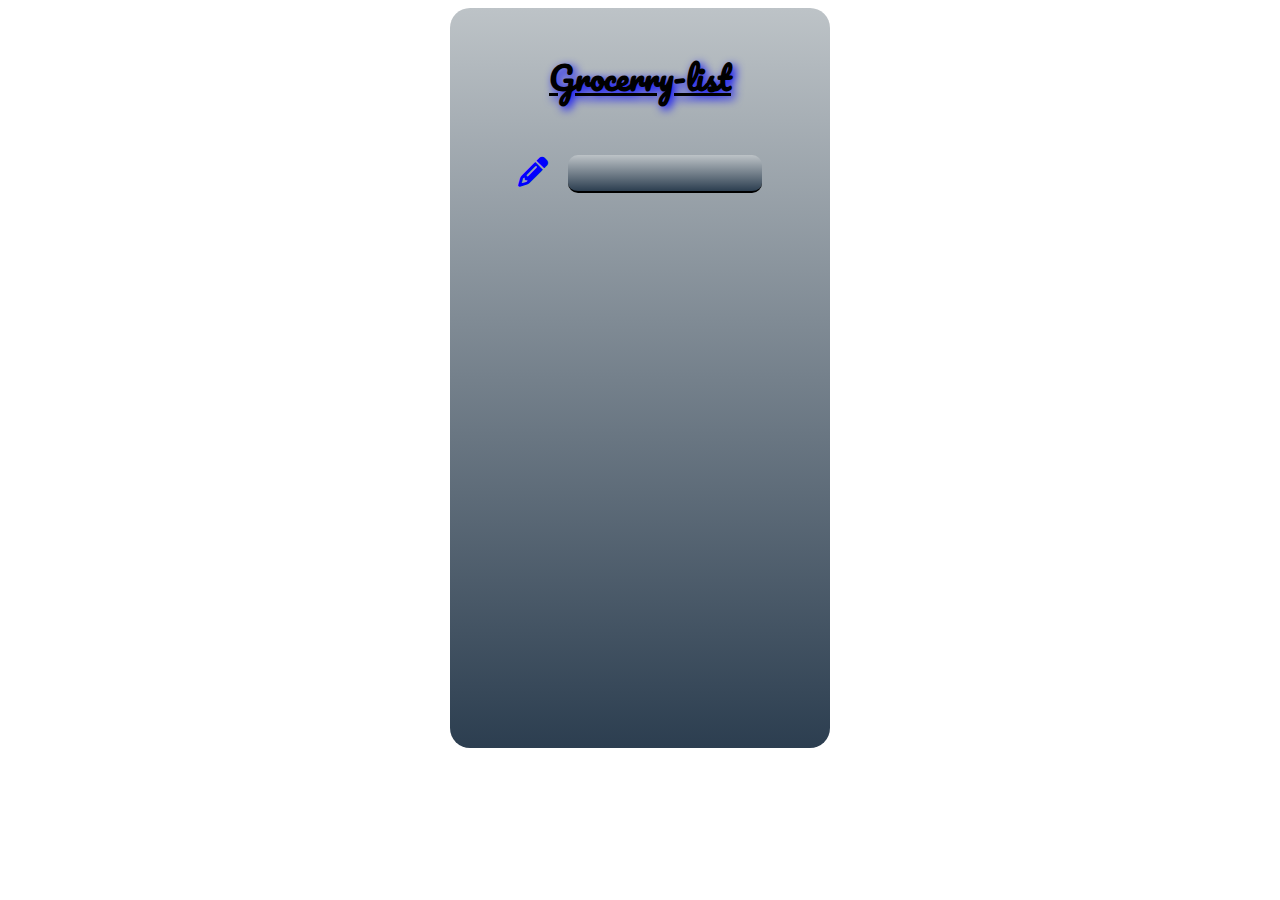
<file: 11.todolist/index.html>
<!DOCTYPE html>
<html lang="en">
<head>
    <meta charset="UTF-8">
    <meta name="viewport" content="width=device-width, initial-scale=1.0">
<link rel="stylesheet" href="https://cdnjs.cloudflare.com/ajax/libs/font-awesome/6.5.1/css/all.min.css">    
<link rel="stylesheet" href="style.css">
    <title>Document</title>
</head>
<body>
    <div class="container">
        <div class="grocerry">
            <h1><u>Grocerry-list</u></h1>
            <br>
            <i id="pen" class="fa-solid fa-pencil"></i><input id="inputtext" type="text">
        </div>
        <br>
        <div class="items" id="allitems">
            
        </div>
    </div>
    <script src="script.js"></script>
</body>
</html>
</file>
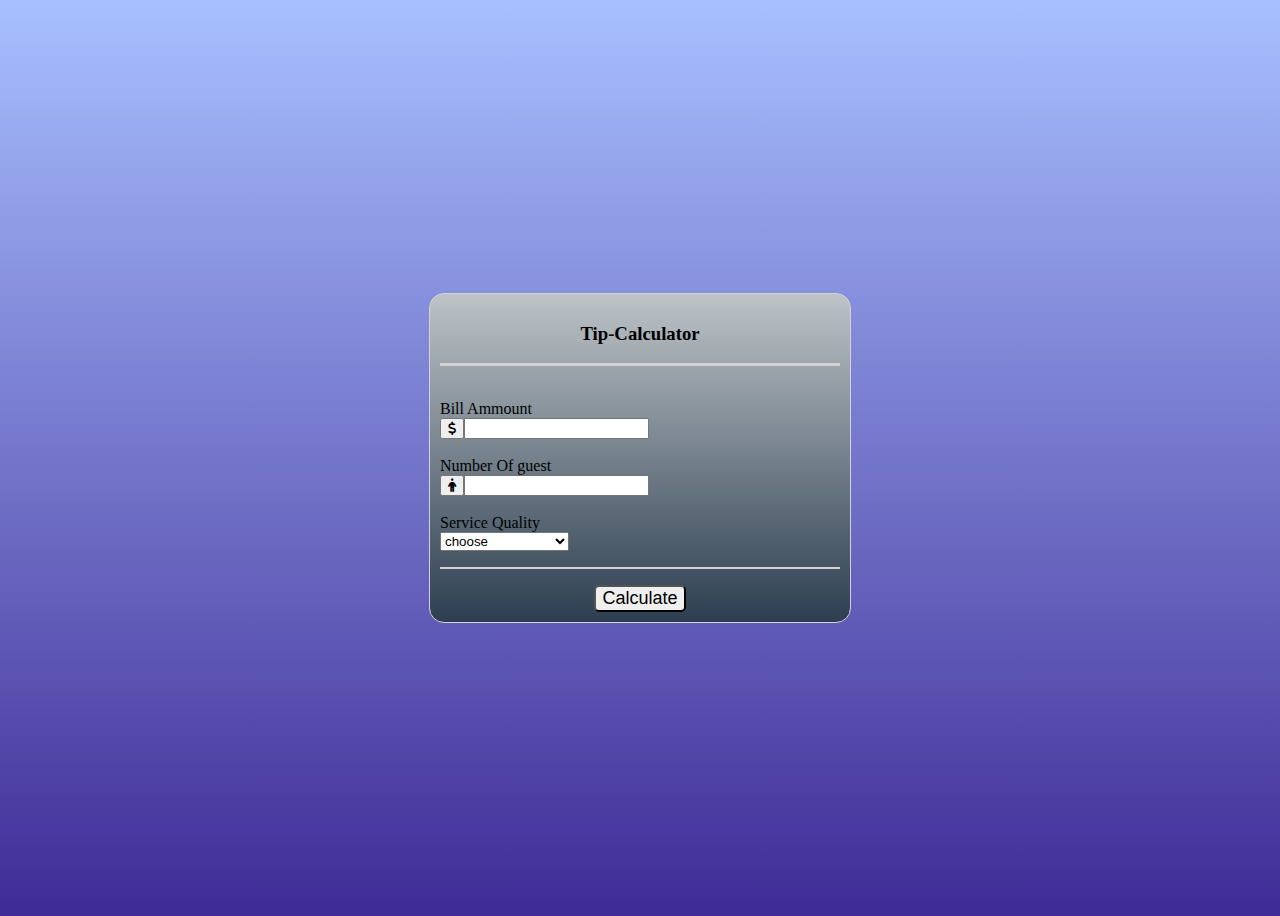
<file: 12.tipcalculator/index.html>
<!DOCTYPE html>
<html lang="en">
<head>
    <meta charset="UTF-8">
    <meta name="viewport" content="width=device-width, initial-scale=1.0">
    <title>tipcalculator</title>
    <link rel="stylesheet" href="https://cdnjs.cloudflare.com/ajax/libs/font-awesome/6.5.1/css/all.min.css">
    <link rel="stylesheet" href="style.css">
</head>
<body>
<div class="container">
<div class="calculator">
    <h3 style="text-align: center; font-weight:bold;">Tip-Calculator</h3>
    <p style="border-bottom: 3px solid lightgrey;"></p>
    <br>
    <label for="">Bill Ammount</label>
    <br>
    <button><i class="fa-solid fa-dollar-sign"></i></button><input id="amount" type="number">
    <br>
    <br>
    <label for="">Number Of guest</label>
    <br>
    <button><i class="fa-solid fa-person"></i></button><input id="guests" type="number">
    <br><br>
    <label for="">Service Quality</label>
    <br>
    <select id="quality">
        <option disabled selected value="0">choose</option>
        <option value="0.3">30% -Outstanding</option>
        <option value="0.2">20% -Good</option>
        <option value="0.15">15% -It was Ok !</option>
        <option value="0.1">10% -Bad</option>
        <option value="0.05">30% -Terrible</option>
    </select>
    <div style="text-align: center;">
        <p style="border-top:2px solid lightgrey"></p>
        <button onclick="calculate()" style="border-radius: 5px; width:fit-content;font-size: 18px;">Calculate</button>
    </div>
</div>


</div>
<div id="tipamount"></div>
    <script src="script.js"></script>
</body>
</html>
</file>
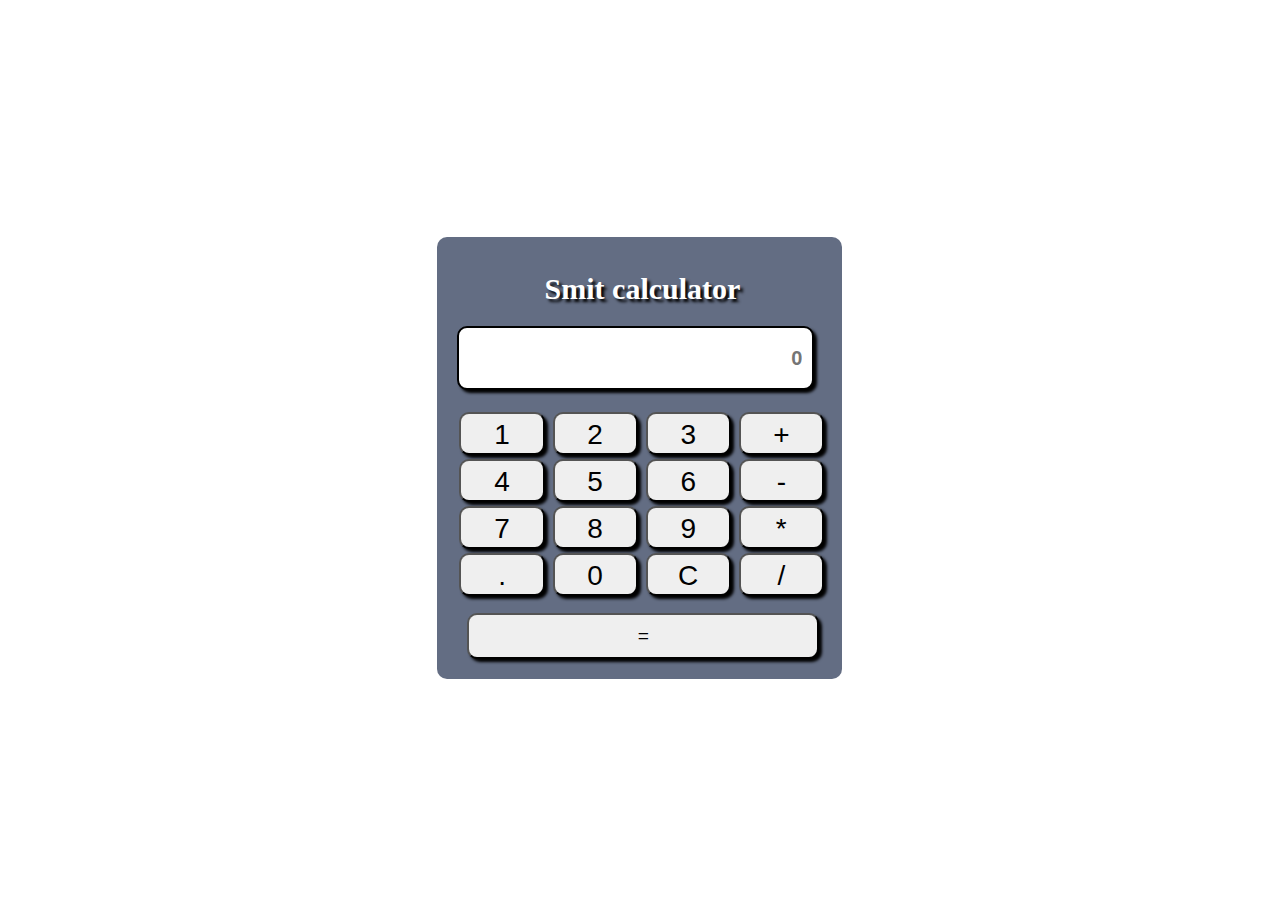
<file: 4.calculator/index.html>
<!DOCTYPE html>
<html lang="en">
<head>
    <meta charset="UTF-8">
    <meta name="viewport" content="width=device-width, initial-scale=1.0">
    <link rel="stylesheet" href="style.css">
    <title>calculator</title>
</head>
<body>
    <div class="container">
        <div class="calculator">
            <h1>Smit calculator</h1>
            <input id="userInput" placeholder="0">
            <br>
            <button class="btn" onclick="press(1)">1</button>
            <button class="btn" onclick="press(2)">2</button>
            <button class="btn" onclick="press(3)">3</button>
            <button class="btn" onclick="press('+')">+</button>
            <br>
            <button class="btn" onclick="press(4)">4</button>
            <button class="btn" onclick="press(5)">5</button>
            <button class="btn" onclick="press(6)">6</button>
            <button class="btn" onclick="press('-')">-</button>
            <br>
            <button class="btn" onclick="press(7)">7</button>
            <button class="btn" onclick="press(8)">8</button>
            <button class="btn" onclick="press(9)">9</button>
            <button class="btn" onclick="press('*')">*</button>
            <br>
            <button class="btn" onclick="press('.')">.</button>
            <button class="btn" onclick="press(0)">0</button>
            <button class="btn" onclick="erase()">C</button>
            <button class="btn" onclick="press('/')">/</button>
            <br>
            <button class="btn-equel" onclick="equel()">=</button>
        </div>

    </div>
    <script src="script.js"></script>
</body>
</html>
</file>
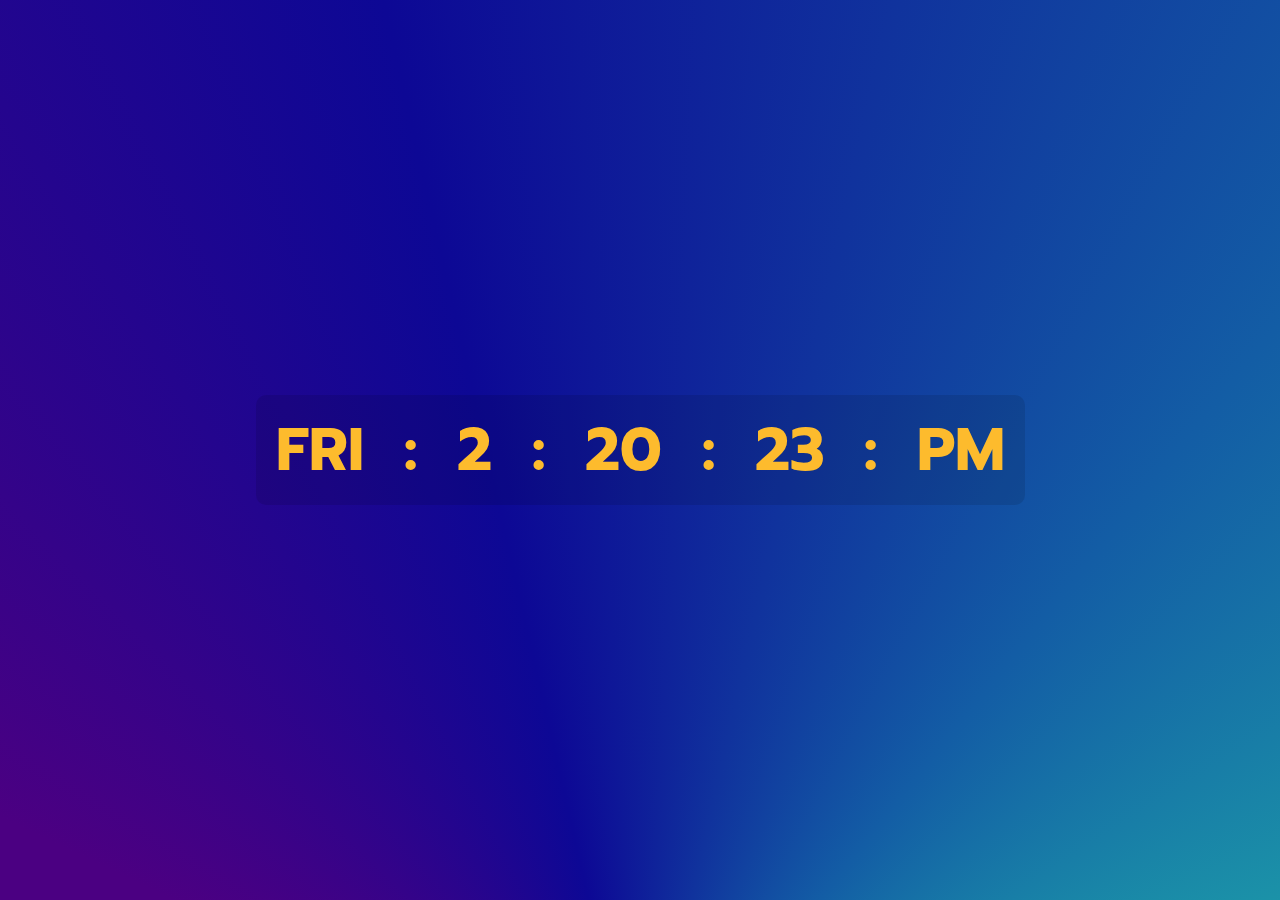
<file: 5.clock/index.html>
<!DOCTYPE html>
<html lang="en">
<head>
    <meta charset="UTF-8">
    <meta name="viewport" content="width=device-width, initial-scale=1.0">
    <title>Document</title>
    <link rel="stylesheet" href="https://cdn.jsdelivr.net/npm/bootstrap@5.3.2/dist/css/bootstrap.min.css">
    <link rel="stylesheet" href="style.css">
</head>
<body>
    <div class="container">
        <div class="digitalclock">
            <h1 id="day">mon</h1>
            <h1 id="bar0">:</h1>
            <h1 id="hours">8</h1>
            <h1 id="bar1">:</h1>
            <h1 id="min">20</h1>
            <h1 id="bar2">:</h1>
            <h1 id="sec">20</h1>
            <h1 id="bar3">:</h1>
            <h1 id="ampm">ampm</h1>
            
        </div>
    </div>

    <script src="script.js">
     
    </script>
</body>
</html>
</file>
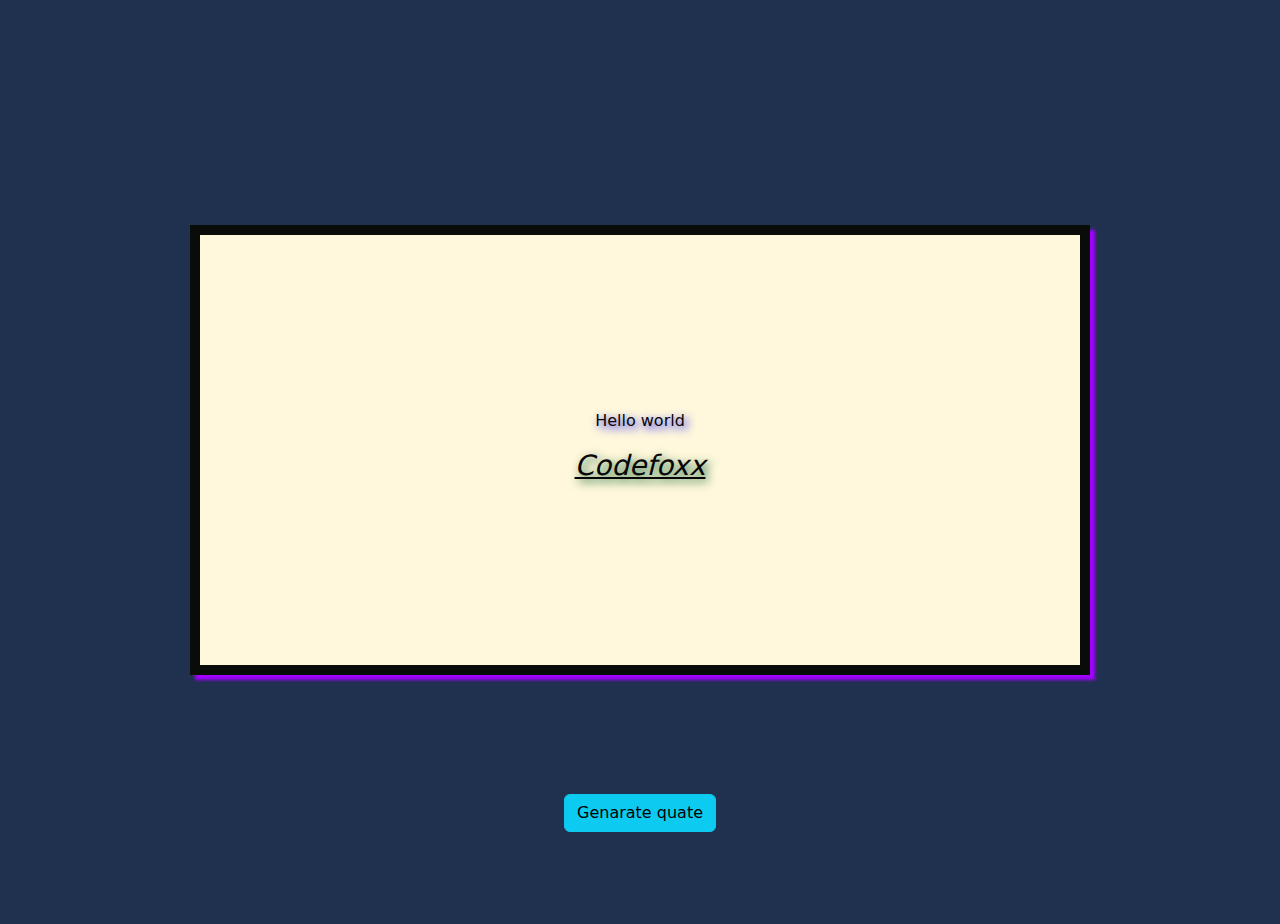
<file: 10.quates/quates.html>
<!DOCTYPE html>
<html lang="en">
<head>
    <meta charset="UTF-8">
    <meta name="viewport" content="width=device-width, initial-scale=1.0">
    <title>Document</title>
    <link rel="stylesheet" href="https://cdn.jsdelivr.net/npm/bootstrap@5.3.2/dist/css/bootstrap.min.css">
    <link rel="stylesheet" href="quates.css">
</head>
<body>
    <div class="container"> 
 <div class="quates">
<p id="quate">Hello world</p>
<h3 id="author"><i><u> Codefoxx</u></i></h3>
 </div>
</div>
<div style="text-align: center;">
    <button onclick="generate()" type="button" class="btn btn-info">Genarate quate</button>
</div>

    <script src="quates.js">

    </script>
</body>
</html>
</file>
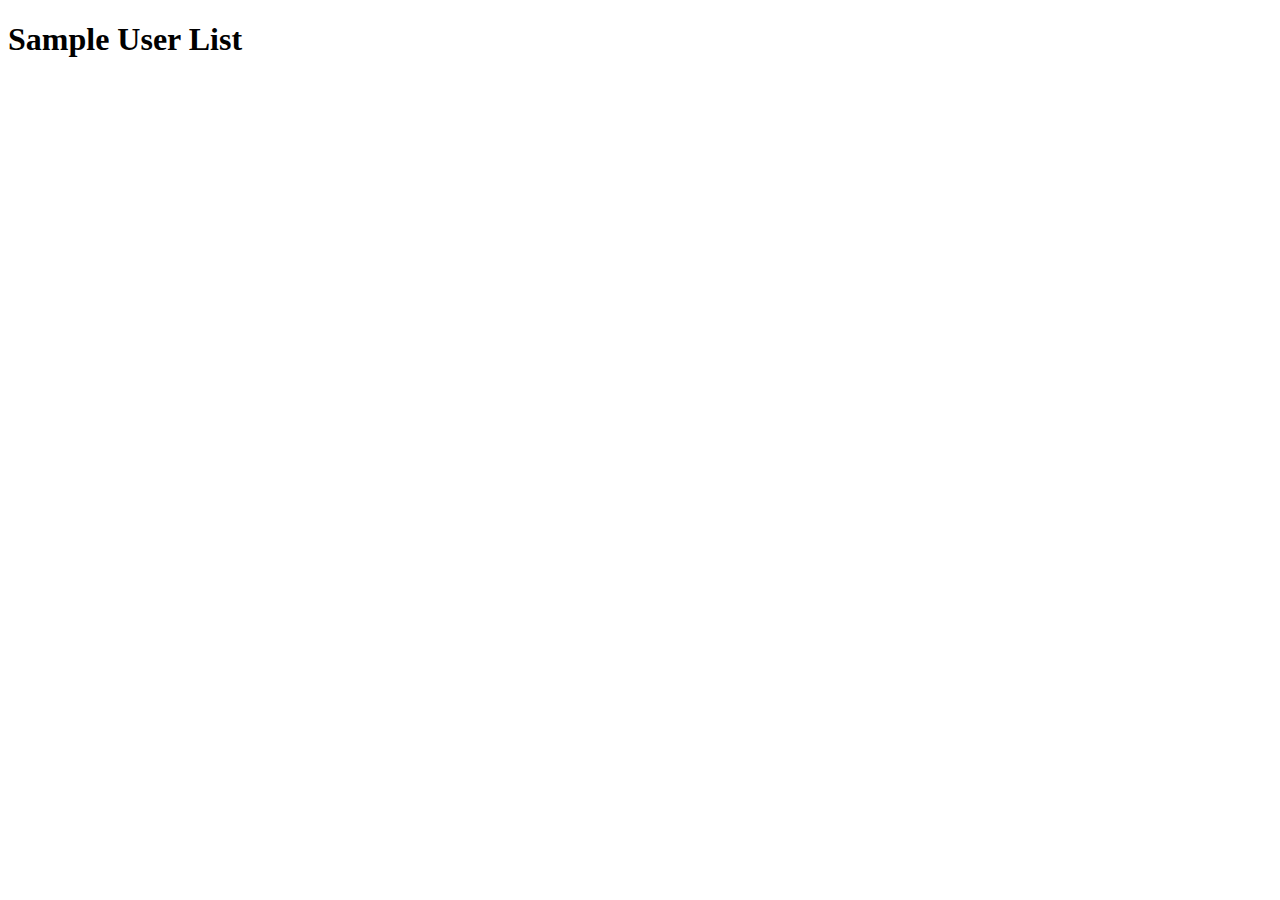
<file: 2.word counter/word.html>
<!DOCTYPE html>
<html lang="en">
<head>
    <meta charset="UTF-8">
    <meta name="viewport" content="width=device-width, initial-scale=1.0">
    <title>Sample User List</title>
    <style>
        /* Basic styling for the list */
        ul {
            list-style: none;
            padding: 0;
        }
        li {
            margin-bottom: 20px;
        }
        img {
            max-width: 100px;
            border-radius: 50%;
        }
    </style>
</head>
<body>
    <h1>Sample User List</h1>
    <ul id="user-list"></ul>

    <script>
        const apiUrl = 'https://randomuser.me/api/?results=20&inc=name,picture,id,cell&nat=in';

        // Fetch user data
        fetch(apiUrl)
            .then(response => response.json())
            .then(data => {
                const userList = document.getElementById('user-list');

                // Loop through each user
                data.results.forEach(user => {
                    const listItem = document.createElement('li');
                    listItem.innerHTML = `
                        <img src="${user.picture.medium}" alt="${user.name.first} ${user.name.last}">
                        <div class="contact-details">
                            <p class="name">${user.name.first} ${user.name.last}</p>
                            <p id="cell">${user.cell}</p>
                        </div>
                        <hr>
                    `;
                    userList.appendChild(listItem);
                });
            })
            .catch(error => {
                console.error('Error fetching user data:', error);
            });    </script>
</body>
</html>
</file>
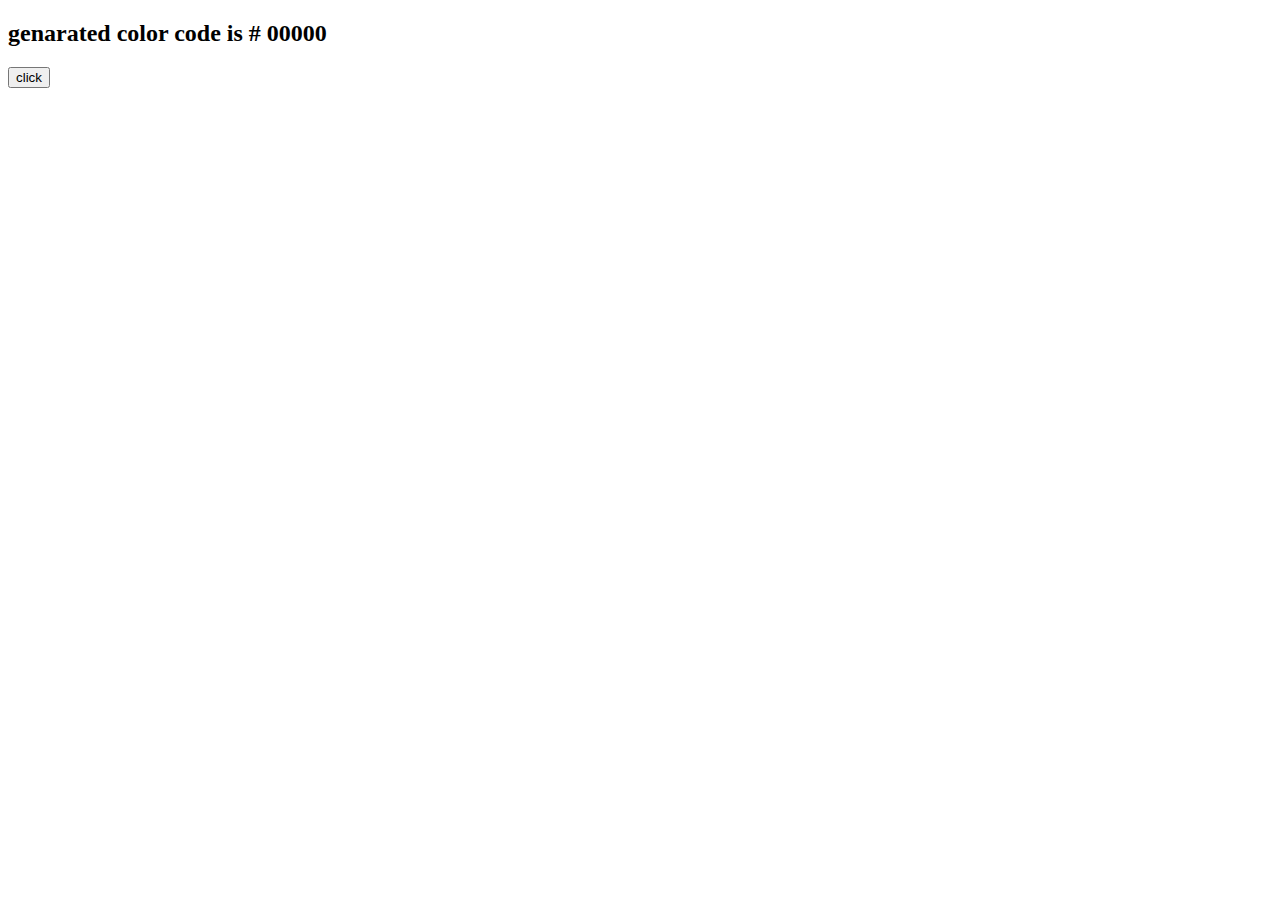
<file: 6.colorcoder/color.html>
<!DOCTYPE html>
<html lang="en">

<head>
    <meta charset="UTF-8">
    <meta name="viewport" content="width=device-width, initial-scale=1.0">
    <title>Document</title>
</head>

<body>
    <!-- <h2>the color code is # <span id="colorcode">00000</span></h2>
    
<button type="button" class="btn btn-primary" onclick="changecolor()">Primary</button>

    <script>
        function changecolor(){
            let hex_numbers=["0","1","2","3","4","5","6","7","8","9","A","B","C","D","E","F"];
            let hexcode='';
            for(let i=0;i<6;i++){
                let random_index=Math.floor(Math.random()*hex_numbers.length);
                hexcode=hexcode + hex_numbers[random_index]
            }
            document.getElementById('colorcode').innerHTML=hexcode;
            document.getElementsByTagName("body")[0].style.background="#" + hexcode;
        }
        
    </script> -->
    <h2>genarated color code is # <span id="colorcode">00000</span></h2>
    <button onclick="changecolor()">click</button>
    
    <script>
        function changecolor(){
            let hex_numbers=["0","1","2","3","4","5","6","7","8","9","A","B","C","D","E","F"];
            let hexcode='';
            for(let i=0;i<6;i++){
                let random_index=Math.floor(Math.random()*hex_numbers.length);
                hexcode=hexcode + hex_numbers[random_index]
            }
            document.getElementById('colorcode').innerHTML=hexcode;
            document.getElementsByTagName("body")[0].style.background="#" + hexcode;
        }
    </script>
</body>

</html>
</file>
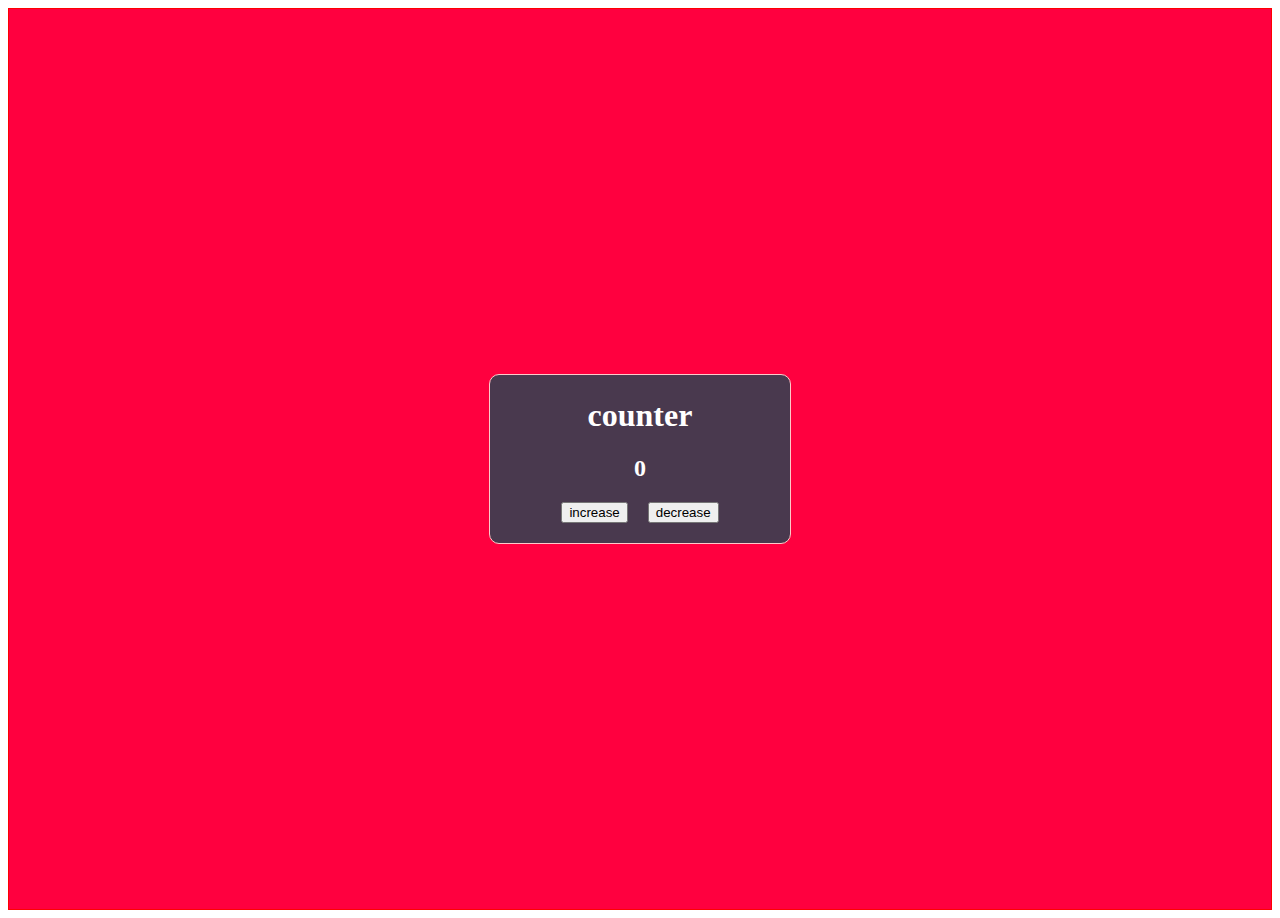
<file: 7counter/counter.html>
<!DOCTYPE html>
<html lang="en">
<head>
    <meta charset="UTF-8">
    <meta name="viewport" content="width=device-width, initial-scale=1.0">
    <title>counter</title>
</head>
<body>
    <div class="container" style="border: 1px solid red; height:100vh;display:flex;justify-content:center;align-items:center;background-color:	#FF003F;">
<div class="Content" style="border: 1px solid #fec9c9;;width:300px;text-align:center;background-color:rgb(73, 57, 78);color:white;
border-radius: 10px;">
    <h1>counter</h1>
    <h2 id="numberdisplay" style="color: white;">0</h2>
    <div class="btn" style="padding-bottom: 20px;">
    <button onclick="inc(1)">increase</button>&nbsp;&nbsp;&nbsp;&nbsp;
    <button onclick="dec(1)">decrease</button>
</div>
</div>
</div>
<script>
    let count=0;
    function inc(num){
        count += num;
        document.getElementById("numberdisplay").innerHTML =count;
    }
    function dec(num){
        count -= num;
        document.getElementById("numberdisplay").innerHTML =count;
    }
</script>
</body>
</html>
</file>
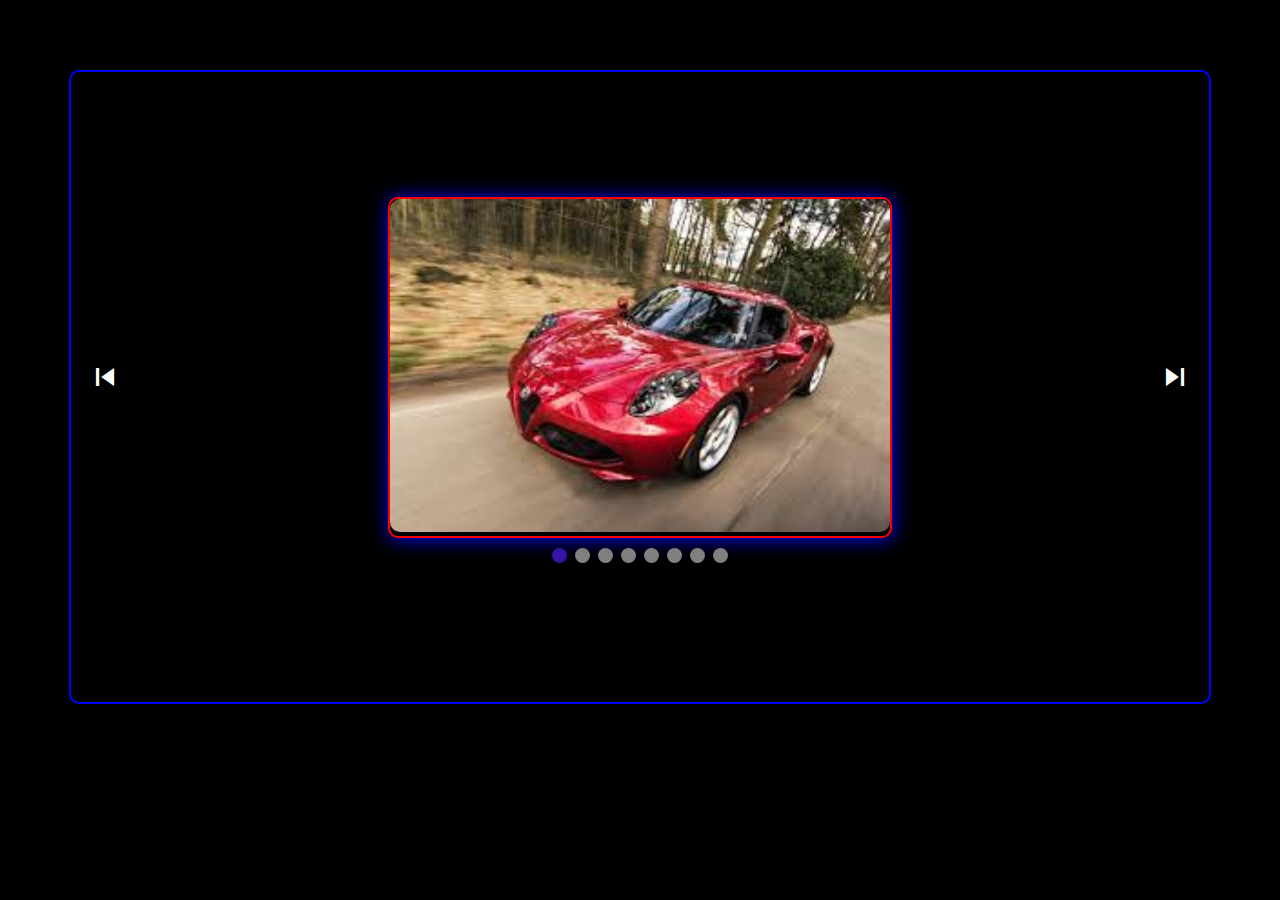
<file: 8.imagecorosel/imageco.html>
<!DOCTYPE html>
<html lang="en">
<head>
    <meta charset="UTF-8">
    <meta name="viewport" content="width=device-width, initial-scale=1.0">
    <link href="https://fonts.googleapis.com/icon?family=Material+Icons" rel="stylesheet">
    <link rel="stylesheet" href="imageco.css">
    <title>Document</title>
</head>
<body>
    <div class="container">
        <div class="photos">
            <img src="1.jpeg" alt="lambo" width="100%">
        </div>
        <div class="photos">
            <img src="2.jpeg" alt="lambo" width="100%">
        </div>
        <div class="photos">
            <img src="3.jpeg" alt="lambo" width="100%">
        </div>
        <div class="photos">
            <img src="4.jpeg" alt="lambo" width="100%">
        </div>
        <div class="photos">
            <img src="5.jpeg" alt="lambo" width="100%">
        </div>
        <div class="photos">
            <img src="6.jpeg" alt="lambo" width="100%">
        </div>
        <div class="photos">
            <img src="7.jpeg" alt="lambo" width="100%">
        </div>
        <div class="photos">
            <img src="8.jpeg" alt="lambo" width="100%">
        </div>
        <i id="prev" onclick="showimage(-1)" class="material-icons" style="font-size:36px">skip_previous</i>
        <i id="next" onclick="showimage(1)" class="material-icons" style="font-size:36px">skip_next</i>

        <div class="dots">
<span class="dot"><i class='fas fa-circle' style='font-size:24px'></i></span>
<span class="dot"><i class='fas fa-circle' style='font-size:24px'></i></span>
<span class="dot"><i class='fas fa-circle' style='font-size:24px'></i></span>
<span class="dot"><i class='fas fa-circle' style='font-size:24px'></i></span>
<span class="dot"><i class='fas fa-circle' style='font-size:24px'></i></span>
<span class="dot"><i class='fas fa-circle' style='font-size:24px'></i></span>
<span class="dot"><i class='fas fa-circle' style='font-size:24px'></i></span>
<span class="dot"><i class='fas fa-circle' style='font-size:24px'></i></span>


        </div>

    </div>
    <script src="imageco.js">

    </script>
</body>
</html>
</file>
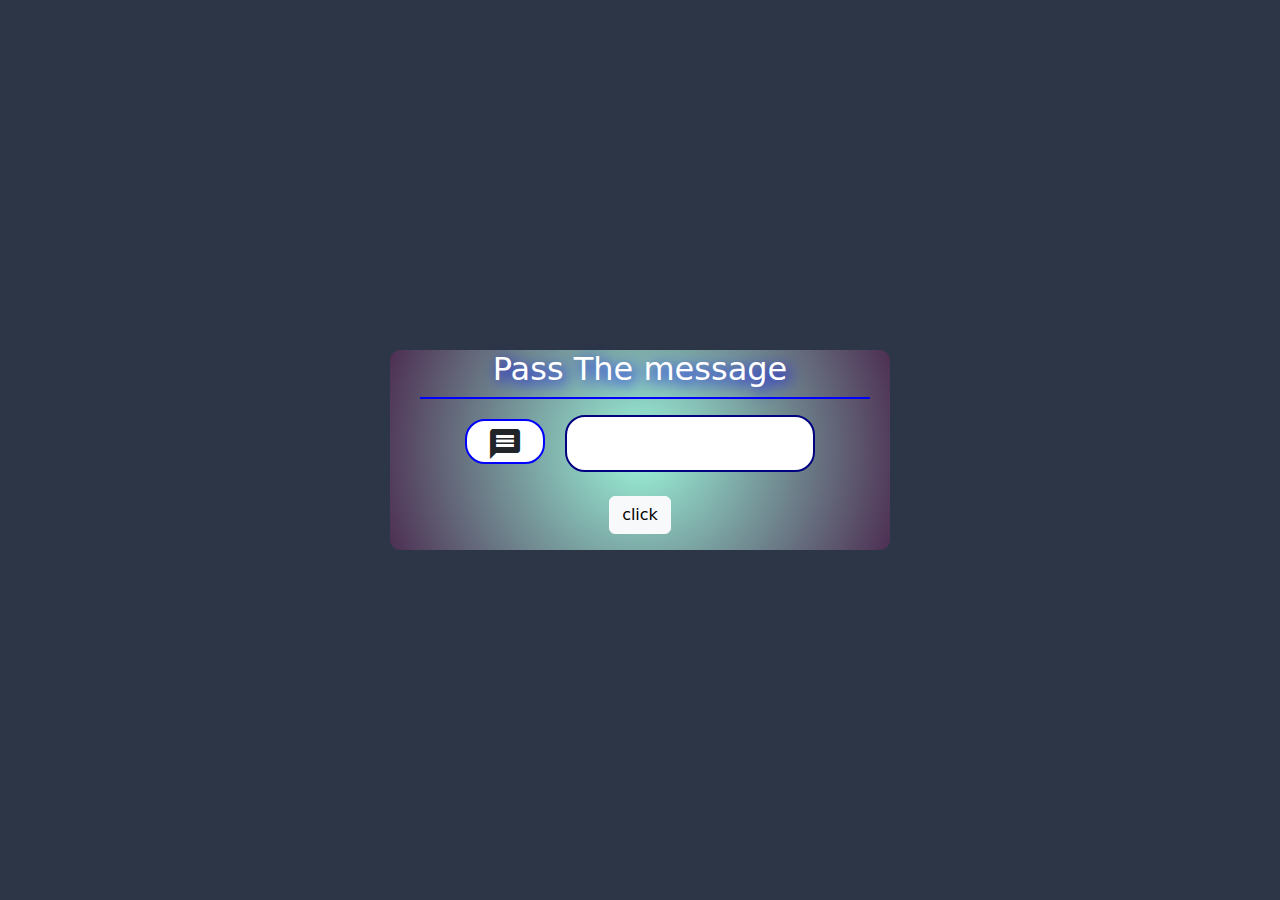
<file: 9.message/message.html>
<!DOCTYPE html>
<html lang="en">
<head>
    <meta charset="UTF-8">
    <meta name="viewport" content="width=device-width, initial-scale=1.0">
    <link rel="stylesheet" href="https://cdn.jsdelivr.net/npm/bootstrap@5.3.2/dist/css/bootstrap.min.css">
    <link href="https://fonts.googleapis.com/icon?family=Material+Icons" rel="stylesheet">    
    <link rel="stylesheet" href="message.css">
    <title>Document</title>
</head>
<body>
<div class="upper">
    <div class="messagebox">
<h2>Pass The message</h2>
<p id="hr"></p>
<span><i class="material-icons" style="font-size:36px">message</i></span><input type="text" id="input-message">
<br><br><div class="second"><type="button" class="btn btn-light" onclick="textchange()">click</button></div>
<p id="output-message"></p>

    </div>

</div>    

    <script src="message.js">
    </script>
</body>
</html>
</file>
<file: 11.todolist/style.css>
@import url('https://fonts.googleapis.com/css2?family=Caveat:wght@700&family=Cedarville+Cursive&family=Pacifico&display=swap');
body{
    font-family: 'Pacifico', cursive;

}
.container{
    padding-top: 20px;
    width: 30%;
    min-height: 80vh;
    margin: auto;
    border-radius: 20px;
    background: #bdc3c7;
    background: -webkit-linear-gradient(to bottom, #bdc3c7, #2c3e50);
    background: linear-gradient(to bottom, #bdc3c7, #2c3e50);
}
.grocerry{
    text-align: center;
    
}
h1{
    color: black;
    text-shadow: 3px 3px 10px  blue;
    
}
#pen{
    font-size: 30px;
    color: blue;
}
#inputtext{
    border: none;
    border-bottom: 2px solid black;
    text-align: center;
    margin-left: 20px;
    width: 50%;
    outline: none;
    font-size: 30px;
    background: #bdc3c7;
    background: -webkit-linear-gradient(to bottom, #bdc3c7, #2c3e50);
    background: linear-gradient(to bottom, #bdc3c7, #2c3e50);
    border-radius: 10px;
    color: white;
}
#allitems{
    height: 300px;
    width: 350px;    
    margin: auto;
    color: white;
    text-shadow: 3px 3px 3px blue;
}
</file>
<file: 12.tipcalculator/style.css>
body{
    height: 100vh;
    background: #a8c0ff; /* fallback for old browsers */
  background: -webkit-linear-gradient(to bottom, #a8c0ff, #3f2b96); /* Chrome 10-25, Safari 5.1-6 */
  background: linear-gradient(to bottom, #a8c0ff, #3f2b96);
}
.container{
    
    width: 95%;
    height: 100vh;
    margin: auto;
    display: flex;
    justify-content: center;
    align-items: center;
}
.calculator{
    border: 1px solid lightgrey ;
    background: #bdc3c7; /* fallback for old browsers */
  background: -webkit-linear-gradient(to bottom, #bdc3c7, #2c3e50); /* Chrome 10-25, Safari 5.1-6 */
  background: linear-gradient(to bottom, #bdc3c7, #2c3e50);
  border-radius: 15px;
  width: 400px;
  margin: auto;
  padding: 10px;
}
#tipamount{
    
    width: 250px;
    height: 100px;
    margin-top: -13%;
    margin-left: 39%;
    color: white;
    font-size: 30px;
    text-shadow: 3px 3px 3px blue;  

}
</file>
<file: 4.calculator/style.css>
body{
    overflow: hidden;
    background: white;
}
.container{
    
    width: 95%;
    height: 100vh;
    margin: auto;
    display: flex;
    justify-content: center;
    align-items: center;
}
.calculator{
    
    width: 370px;
    margin: auto;
    border-radius: 10px;
    background-color: rgb(99, 109, 131);
    padding: 15px 15px 20px 20px;
    box-shadow: 0px 2px 4px 0px white;
}
#userInput{
height: 40px;
width: 90%;
border-radius: 10px;
border: 2px solid black;
text-align: right;
direction: ltr;
padding: 10px;
margin-bottom: 20px;
box-shadow: 3px 3px 3px black;
font-size: 20px;
font-weight: bold;

}
.btn{
    font-size: 28px;
    color: black;
    cursor: pointer;
    transition: all .3s ease-in-out;
    width: 23%;
    height: 43px;
    padding: 5px;
    margin: 2px;
    border-radius: 10px;
    box-shadow: 3px 3px 3px black;

}
.btn-equel{
    width: 95%;
    margin-left: 10px;
    margin-top: 15px;
    padding: 10px;
    border-radius: 10px;
    font-size: larger;
    box-shadow: 3px 3px 3px black;
}
h1{
    font-size: 30px;
    text-align: center;
    text-shadow: 3px 3px 3px  black;
    color: white;
}
.btn:hover{
    border-color: blue;
    background-color: rgb(211, 195, 210);
    
}
.btn-equel:hover{
    border-color: blue;
    background-color: rgb(211, 195, 210);
}
</file>
<file: 5.clock/style.css>
@import url('https://fonts.googleapis.com/css2?family=Prompt:wght@600&display=swap');
body{
    font-family: 'Prompt', sans-serif;
    overflow: hidden;
    background: conic-gradient(from 90deg at 50% 125%, #20b2aa, #135da5, #0d0895, #4b0082, #4b0082, #0d0895, #135da5, #20b2aa);
    color: #fdbb2d;
}

.container{
    height: 100vh;
    width: 95%;
    display: flex;
    justify-content: center;
    align-items: center;
    margin: auto;
}
.digitalclock{
    
    width: fit-content;
    margin: auto;
    padding: 10px;
    border-radius: 10px;
    background-color: rgb(0, 0, 0,0.1);
}
.digitalclock,h1{
display: inline-block;
margin: 0 10px;
font-weight: bold;
font-size: 60px;
}
</file>
<file: 10.quates/quates.css>
body{
background-color: #1f314f;
color: black;
}
.container{
    
    height: 100vh;
    width: 95%;
    display: flex;
    
}
.quates{
    border: 10px solid rgb(10, 12, 10);
    width: 900px;
    height: 450px;
    margin: auto;
    display: flex;
    justify-content: center;
    align-items: center;
    flex-direction: column;
    background-color: cornsilk;
    box-shadow: 5px 5px 3px rgb(162, 0, 255);
}
#quate{
    text-shadow: 3px 3px 10px blue;
    color: rgb(8, 6, 6);
}
#author{
    text-shadow: 3px 3px 10px rgb(11, 97, 47);
    color: rgb(8, 6, 6);
}
button{
    margin-top: -200px;
}
</file>
<file: 8.imagecorosel/imageco.css>
.photos{
    display:none;
    border: 2px solid red;
    box-shadow: 1px 1px  20px blue;
    border-radius: 10px;
    
}
img{
    width: 500px;
    border-radius: 10px;
}
body{
    background-color: black;
}

.container{
    border: 2px solid blue;
    background-color: black;
    height: 70vh;
    width: 90%;
    margin: auto;
    display: flex;
    justify-content: center;
    align-items: center;
    flex-direction: column;
    position: relative;
    margin-top: 70px;
    border-radius: 10px;
}
#prev{
    position: absolute;
    top: 43%;
    left: 0;
    color: white;
    cursor: pointer;
    padding: 16px;
    font-size: 1rem;
    transition: 0.6s ease;
    border-radius: 10px;
    user-select: none;

}
#next{
    position: absolute;
    top: 43%;
    right: 0;
    color: white;
    cursor: pointer;
    padding: 16px;
    font-size: 1rem;
    transition: 0.6s ease;
    border-radius: 10px;
    user-select: none;

}
#prev:hover,#next:hover{
    background-color: rgb(87, 80, 80);
}
.dot{
    height: 15px;
    width: 15px;
    background-color: grey;
    display: inline-block;
    border-radius: 50%;
    margin: 10px 2px;
    transition: background-color 0.6s ease;
}
.active{
    background-color: rgb(52, 21, 167);
}
.fade{
    animation: fade 1.5s;
}
</file>
<file: 9.message/message.css>
body{
    padding: 0%;
    margin: 0;
    background-color: rgb(45, 54, 71);
}
.upper{
    background-color: rgb(45, 54, 71);
    height: 100vh;
    display: flex;
    justify-content: center;
    align-items: center;
}
.second{
    text-align: center;
    display: flex;
    align-items: center;
    justify-content: center;
}
.messagebox{
    width: 500px;
    border-radius: 10px;
    text-align: center;
}
#hr{
    border-bottom: 2px solid blue;
    width: 90%;
    text-align: center;
    margin-left: 30px;
}
.messagebox{
    background: rgb(2,0,36);
    background: radial-gradient(circle, rgba(2,0,36,1) 0%, rgba(155,245,218,1) 0%, rgba(77,47,83,1) 100%);
}
.material-icons{
    padding-right: 20px;
    border: 2px solid blue;
    border-radius: 20px;
    padding-left: 20px;
    background-color: white;
    padding-top: 5px;
}
#input-message{
    margin-left: 20px;
    width: 50%;
    border-radius: 20px;
    padding-top: 28px;
    text-align: center;
    border: 2px solid rgb(0, 2, 128);
}
input:focus{
    outline: 2px solid greenyellow;
}
h2{
    color: white;
    text-shadow: 4px 4px 15px blue;
}
.btn btn-light{
    color: white;
    background-color: blue;
    border-radius: 10px;
    width: 80px;
    font-size: 20px;
    border: 3px soild yellow;
}
</file>
